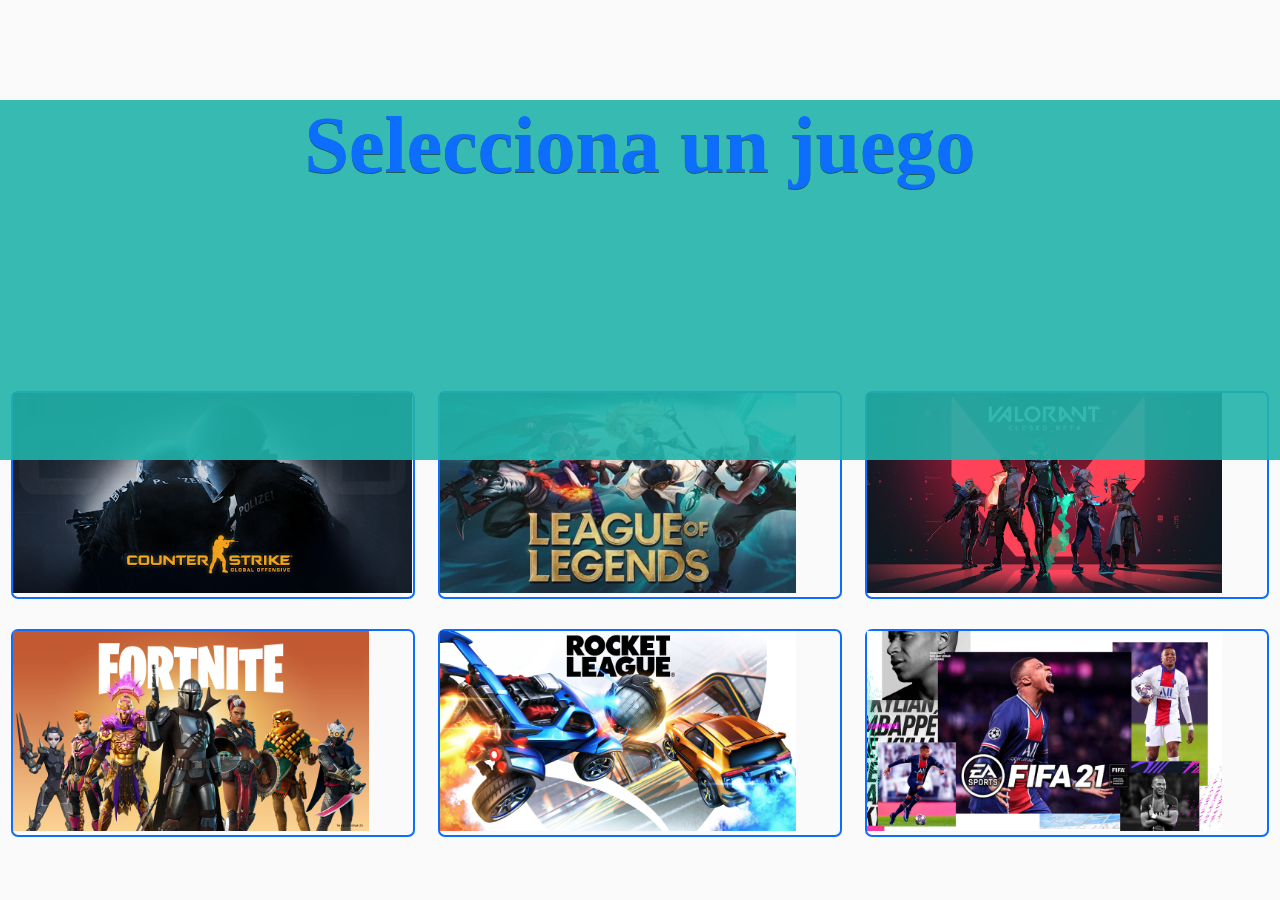
<file: index.html>
<!DOCTYPE html>
<html lang="en">
<head>
    <meta charset="UTF-8">
    <meta name="viewport" content="width=device-width, initial-scale=1.0">
    <title>Esports-page</title>
    <link href="https://cdn.jsdelivr.net/npm/bootstrap@5.0.0-beta1/dist/css/bootstrap.min.css" rel="stylesheet" integrity="sha384-giJF6kkoqNQ00vy+HMDP7azOuL0xtbfIcaT9wjKHr8RbDVddVHyTfAAsrekwKmP1" crossorigin="anonymous">
    <script src="https://cdn.jsdelivr.net/npm/@popperjs/core@2.5.4/dist/umd/popper.min.js" integrity="sha384-q2kxQ16AaE6UbzuKqyBE9/u/KzioAlnx2maXQHiDX9d4/zp8Ok3f+M7DPm+Ib6IU" crossorigin="anonymous"></script>
    <script src="https://cdn.jsdelivr.net/npm/bootstrap@5.0.0-beta1/dist/js/bootstrap.min.js" integrity="sha384-pQQkAEnwaBkjpqZ8RU1fF1AKtTcHJwFl3pblpTlHXybJjHpMYo79HY3hIi4NKxyj" crossorigin="anonymous"></script>
    <link rel="stylesheet" href="./css/style.css">
</head>
<body>
    <section class="container-fluid">
    
    <!-- Img Fondo Index  -->
    <div class="container-fluid no-gutters">
        <div class="row">
            <div class="img-fondo-index no-gutters">
            </div>
        </div>
    </div>
    
    <!-- Selecciona un juego -->
        <div class="container-fluid no-gutters">
            <div class="row titulo-index">
                <p>Selecciona un juego</p>
            </div>
        </div>

        <!-- Cards -->
        <div class="container-fluid no-gutters">
            <div class="row">
                <div class="cards-juegos">
                    <div class="cards">
                        <a href=""><img src="./img/img-index/csgo.png" alt="" class="card-img-top"></a>
                    </div>
                    <div class="cards">
                        <a href=""><img src="./img/img-index/lol.jpg" alt="" class="card-img-top"></a>
                    </div>
                    <div class="cards">
                        <a href=""><img src="./img/img-index/valorant.jpg" alt="" class="card-img-top"></a>
                    </div>
                    <div class="cards">
                        <a href=""><img src="./img/img-index/fortnite.jpg" alt="" class="card-img-top"></a>
                    </div>
                    <div class="cards">
                        <a href=""><img src="./img/img-index/rocket-league.jpg" alt="" class="card-img-top"></a>
                    </div>
                    <div class="cards">
                        <a href=""><img src="./img/img-index/fifa-21.jpg" alt="" class="card-img-top"></a>
                    </div>
                </div>
            </div>
        </div>
    </section>
</body>
</html>
</file>
<file: css/style.css>
body {
  padding: 0;
  margin: 0;
  background-color: #fafafa; }

.no-gutters {
  padding: 0;
  margin: 0; }

.img-fondo-index {
  width: 100%;
  height: 40vh;
  position: absolute;
  opacity: 0.9;
  background-color: lightseagreen; }

.btn {
  padding: 8px;
  margin: 15px;
  width: 150px;
  border-radius: 100px; }

.titulo-index {
  position: relative;
  text-align: center; }
  .titulo-index p {
    color: #0d6efd;
    font-weight: 600;
    margin-top: 100px;
    font-size: 5rem;
    text-shadow: 0 1px 0 rgba(0, 0, 0, 0.5); }

.cards-juegos {
  width: 80rem;
  margin: auto;
  margin-top: 200px;
  display: flex;
  flex-flow: row wrap;
  justify-content: space-around; }

.cards {
  width: 400px;
  margin-bottom: 30px;
  background-color: transparent;
  border: 2px solid #0d6efd;
  border-radius: 7px; }
  .cards:hover {
    cursor: pointer;
    opacity: 1;
    transform: scale(1.05, 1.05); }

.card-img-top {
  height: 200px; }
</file>
